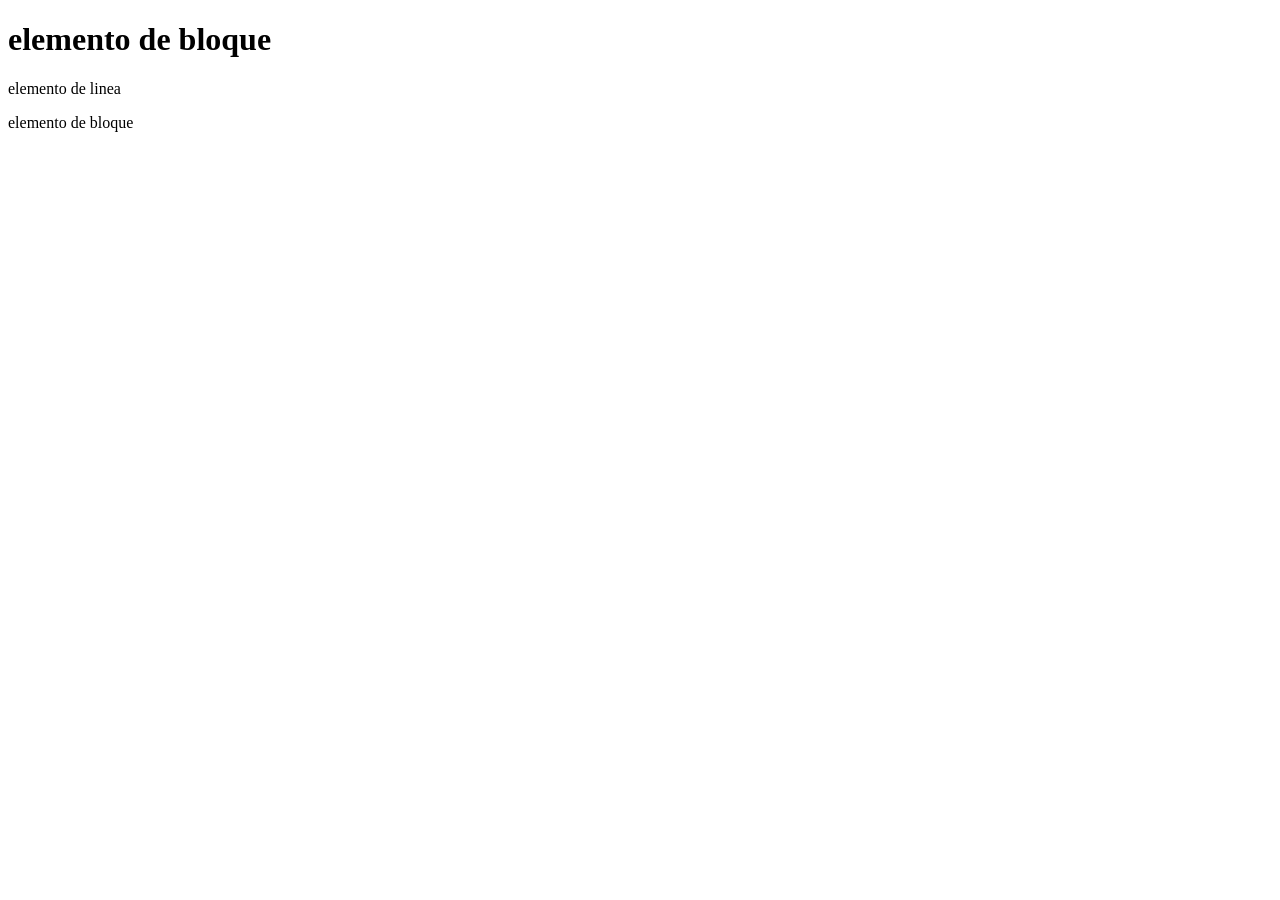
<file: elemento_bloque.html>
<!DOCTYPE html>
<html lang="es">
<head>
    <meta charset="UTF-8">
    <meta http-equiv="X-UA-Compatible" content="IE=edge">
    <meta name="viewport" content="width=device-width, initial-scale=1.0">
    <title>Document</title>
</head>
<body>
    <h1>elemento de bloque</h1>
    <span>elemento de linea</span>
    <p>elemento de bloque</p>
</body>
</html>
</file>
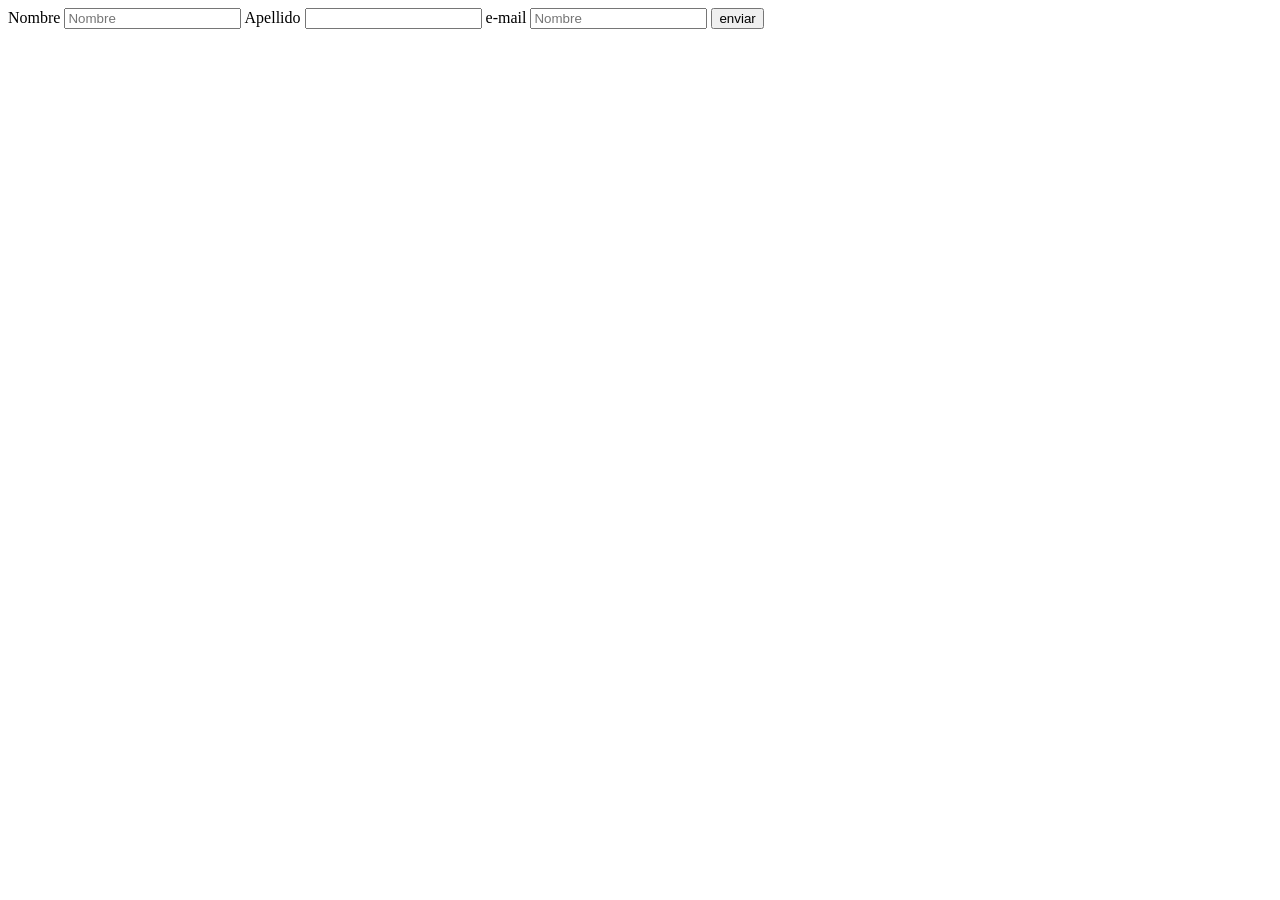
<file: form.html>
<!-- form, viene de formulario-->



<!DOCTYPE html>
<html lang="es">
<head>
    <meta charset="UTF-8">
    <meta http-equiv="X-UA-Compatible" content="IE=edge">
    <meta name="viewport" content="width=device-width, initial-scale=1.0">
    <title>Creando un formulario en HTML</title>
</head>
<body>
    <form action="", method="get">
        <label>Nombre</label>
        <input type="text", name="nombre", placeholder="Nombre">
        <label>Apellido</label>
        <input type="text", name="apellido",placeholder="Apellido">
        <label>e-mail</label>
        <input type="email", name="email", placeholder="Nombre">
        <input type="submit", value="enviar">
    </form>
</body>
</html>
</file>
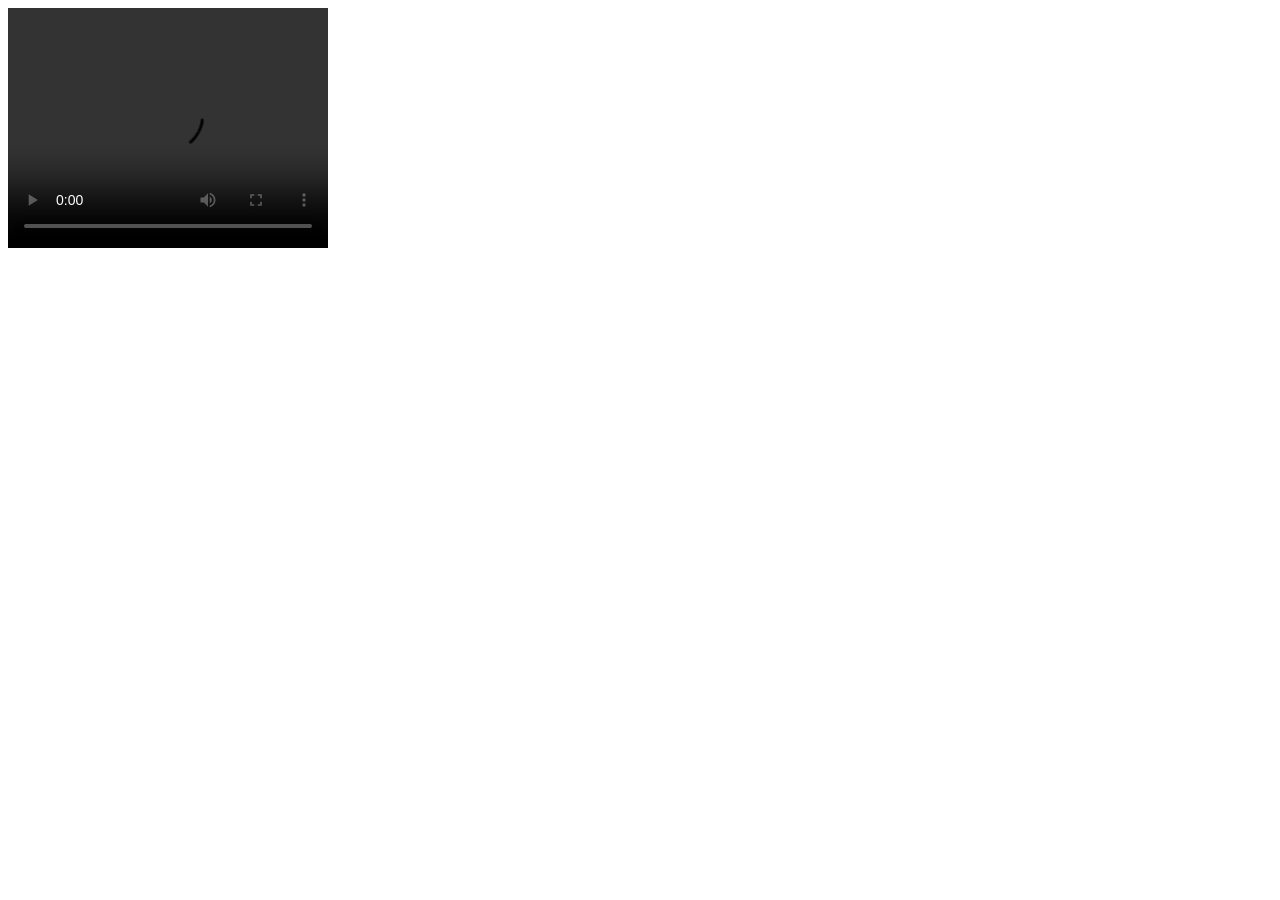
<file: video.html>
<!DOCTYPE html>
<html lang="es">
<head>
    <meta charset="UTF-8">
    <meta http-equiv="X-UA-Compatible" content="IE=edge">
    <meta name="viewport" content="width=device-width, initial-scale=1.0">
    <title>Video</title>
</head>
<body>
    <video width="320" height="240" controls>
        <source src="https://www.w3schools.com/html/movie.mp4" type="video/mp4">
        <source src="https://www.w3schools.com/html/movie.ogg" type="video/ogg">
      El formato del video no es compatible con tu navegador web.
      </video>
</body>
</html>
</file>
